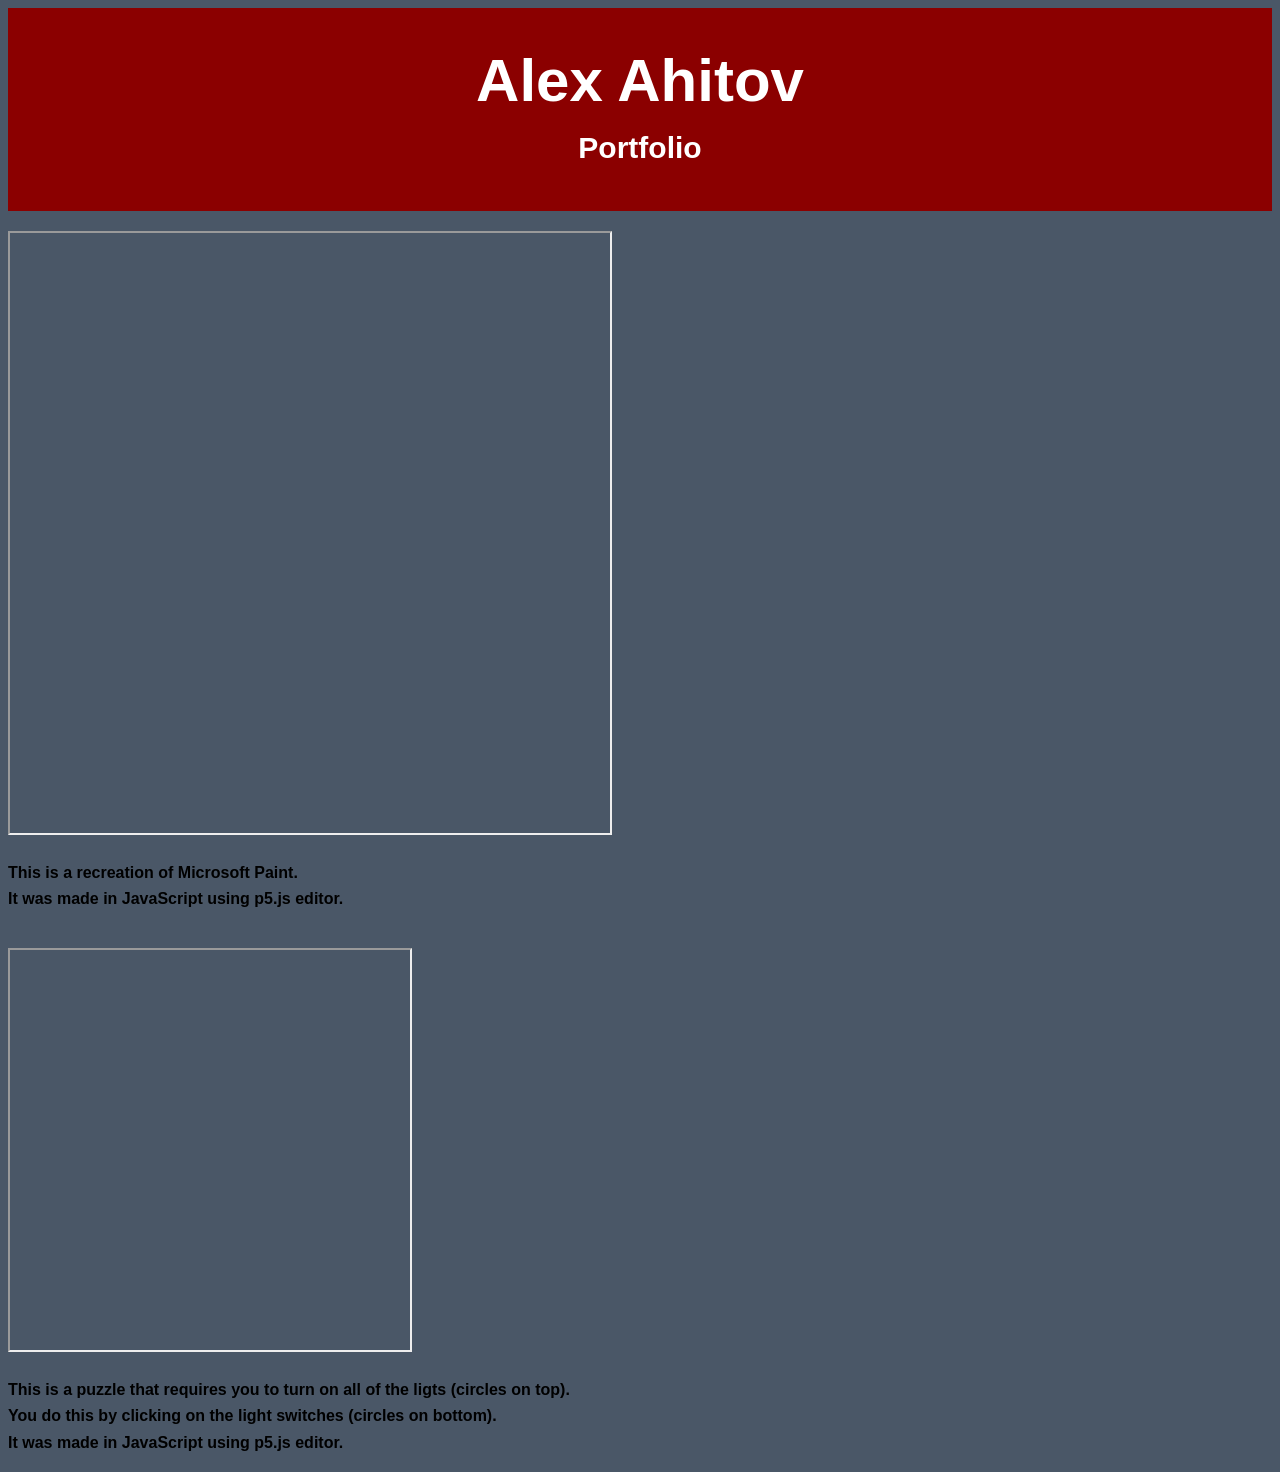
<file: portfolio.html>
<!DOCTYPE html>
<html lang="en">
  <head>
    <meta charset="UTF-8" />
    <meta name="viewport" content="width=device-width, initial-scale=1.0" />
    <meta http-equiv="X-UA-Compatible" content="ie=edge" />
    <title>Static Template</title>
    <link rel="stylesheet" type="text/css" href="style.css" />
  </head>
  <body class="all">
    <!-- Header -->
    <div class="header">
      <h1>Alex Ahitov</h1>
      <p>Portfolio</p>
    </div>
    <!-- Paint Sketch -->
    <div class="sketch">
    <iframe
      src="https://editor.p5js.org/aahitov24/present/591h6lyTQ"
      width="600"
      height="600"
    ></iframe>
    <p>This is a recreation of Microsoft Paint. <br> It was made in JavaScript using p5.js editor.</p>
  </div>
  <div class="sketch">
    <iframe
      src="https://editor.p5js.org/aahitov24/present/N1BOUtuDI"
      width="400"
      height="400"
    ></iframe>
    <p>This is a puzzle that requires you to turn on all of the ligts (circles on top).<br>You do this by clicking on the light switches (circles on bottom). <br> It was made in JavaScript using p5.js editor.</p>
  </div>
  </body>
</html>
</file>
<file: style.css>
.all {
  background-color: #4a5767;
  font-family: Futura, "Trebuchet MS", Arial, sans-serif;
  font-style: normal;
  font-variant: normal;
  font-weight: 700;
  line-height: 26.4px;
}

.header {
  padding: 20px;
  text-align: center;
  background-color: #8b0000;
  color: white;
  font-size: 30px;
}

.about {
  background-color: #71706E;
  color: white;
  text-align: center;
}

#photo {
  text-align:center;
  display:block; 
}

#para {
  text-align: left;
  padding-left: 10px;
}

.sketch {
  padding-top: 20px;
}
</file>
